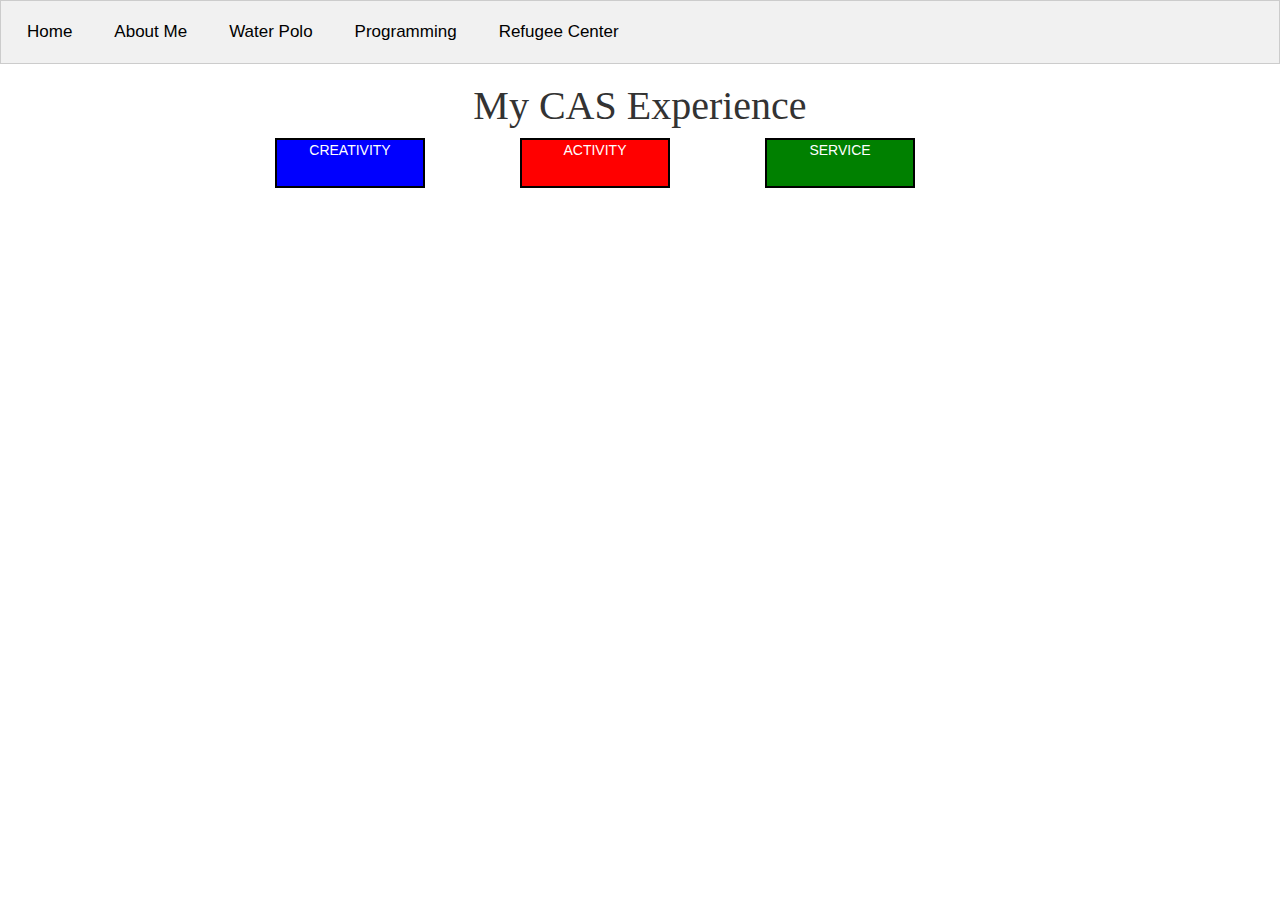
<file: index.html>
<html>

	<head>
		<title>My CAS Experience</title>
		
		<link rel="stylesheet"
				type="text/css"
				href="bootstrap.css"
		/>
		<link rel="stylesheet"
				type="text/css"
				href="styles.css"
		/>
	</head>
	<body>

<ul class="tab">

		<li> <a href="index.html">
		Home
		</a> </li>
		
		<li><a href="AboutMe.html">
		About Me
		</a> </li>
	
		<li><a href="WaterPolo.html">
		Water Polo
		</a> </li>
	
		<li><a href="programming.html">
		Programming
		</a></li>
		
		<li><a href="refugeecenter.html">
		Refugee Center
		</a></li>
		
</ul>

		
	<div class="container">
		<h1>My CAS Experience</h1>
	<div class="container">
	<div class="col-xs-2"></div>
	<div id="creativity" align="center" class="col-xs-2">
	CREATIVITY
	</div>
	<div class="col-xs-1"></div>
	<div id="activity" align="center" class="col-xs-2">
	ACTIVITY
	</div>
	<div class="col-xs-1"></div>
	<div id="service" align="center" class="col-xs-2">
	SERVICE
	</div>
	<div class="col-xs-2"></div>
	</div>
 	</body>
</html>
</file>
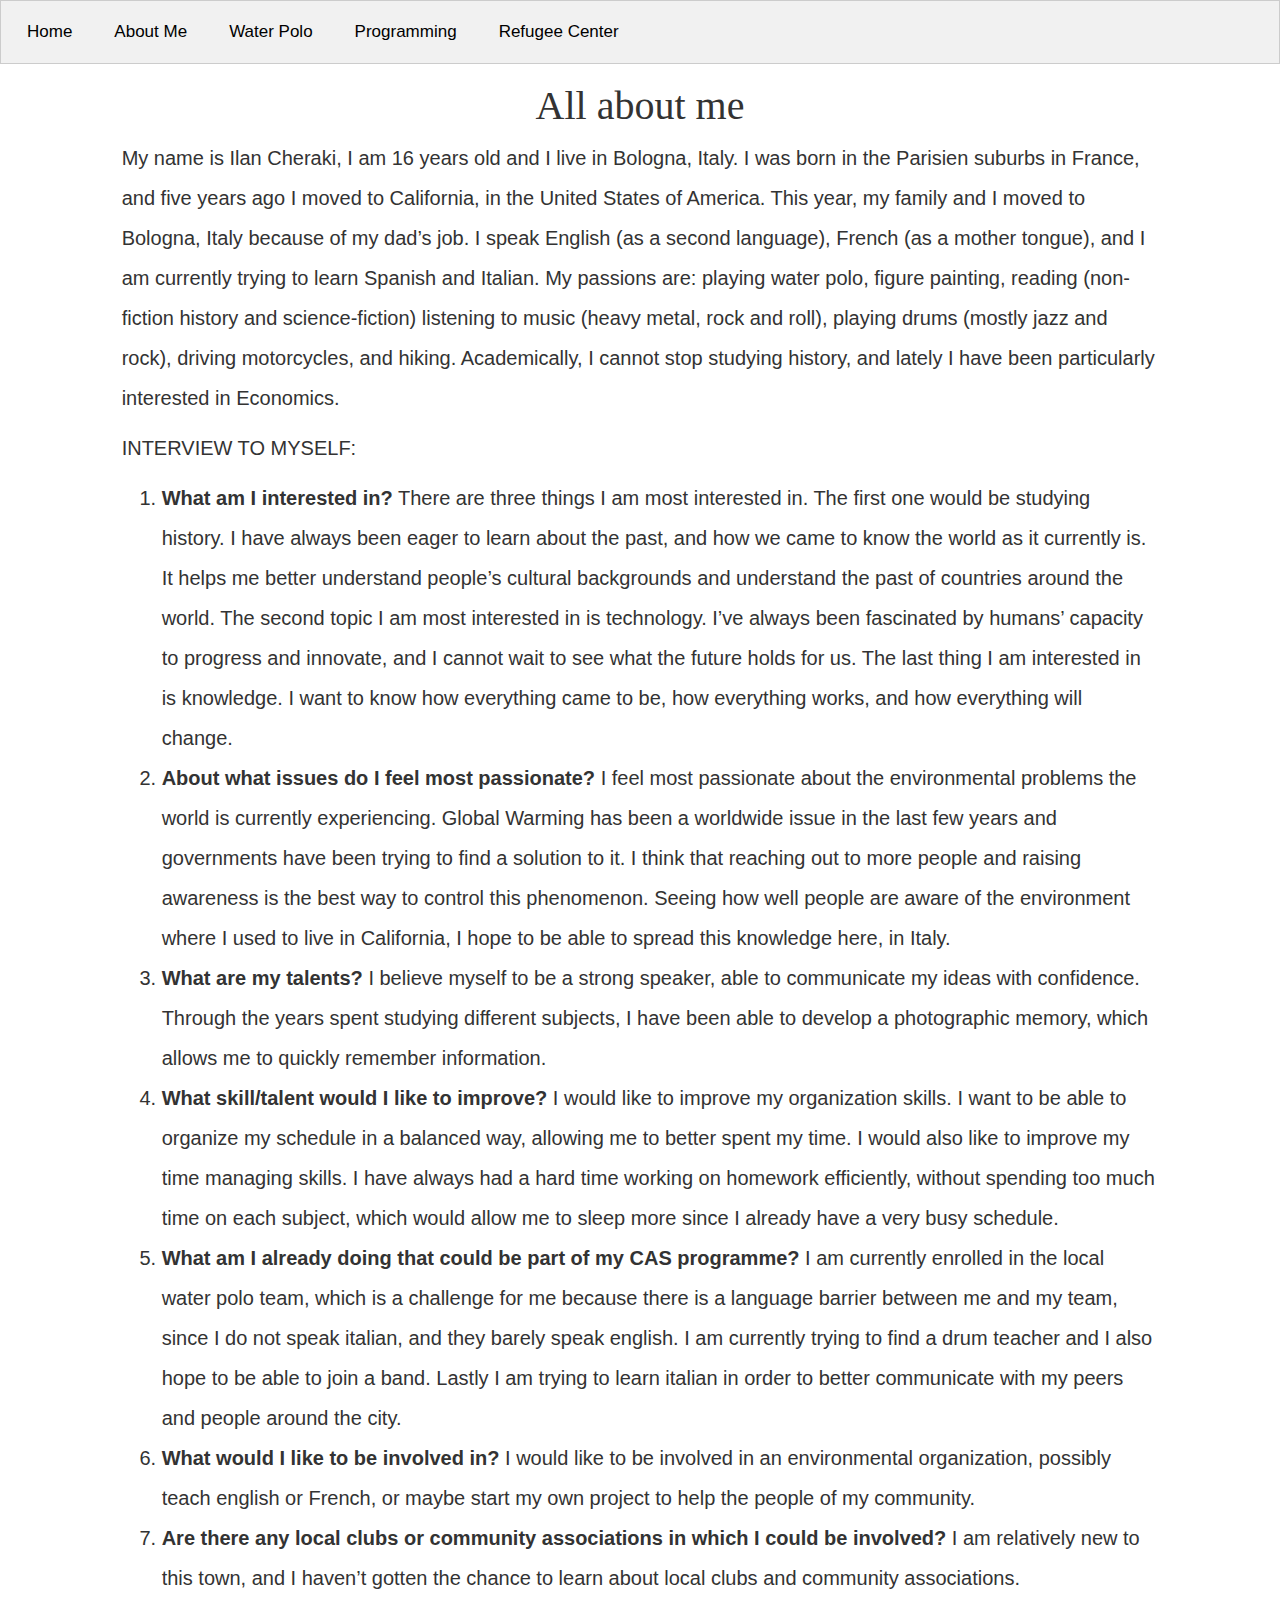
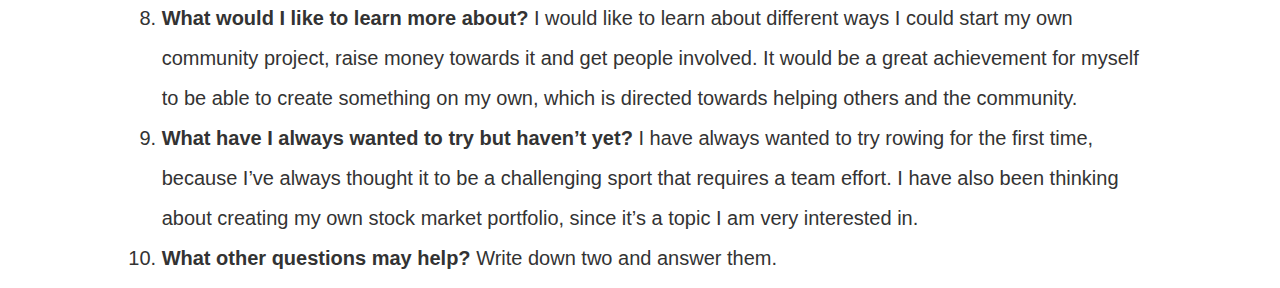
<file: AboutMe.html>
<html>

	<head>
		<title>My CAS Experience</title>
			<link rel="stylesheet"
				type="text/css"
				href="bootstrap.css"
		/>
			<link rel="stylesheet"
				type="text/css"
				href="styles.css"
		/>
	</head>
	<body>

	<ul class="tab">

		<li> <a href="index.html">
		Home
		</a> </li>
		
		<li><a href="AboutMe.html">
		About Me
		</a> </li>
	
		<li><a href="WaterPolo.html">
		Water Polo
		</a> </li>
		
		<li><a href="programming.html">
		Programming
		</a></li>
		
		<li><a href="refugeecenter.html">
		Refugee Center
		</a></li>
		
</ul>

		<h1> All about me </h1>
		<div class="col-md-1">
		</div>
		<div class="col-md-10">
		<p>My name is Ilan Cheraki, I am 16 years old and I live in Bologna, Italy. I was born in the Parisien suburbs in France, and five years ago I moved to California, in the United States of America. This year, my family and I moved to Bologna, Italy because of my dad’s job. I speak English (as a second language), French (as a mother tongue), and I am currently trying to learn Spanish and Italian. My passions are: playing water polo, figure painting, reading (non-fiction history and science-fiction) listening to music (heavy metal, rock and roll), playing drums (mostly jazz and rock), driving motorcycles, and hiking. Academically, I cannot stop studying history, and lately I have been 
		particularly interested in Economics. </p>
		
		<p>

INTERVIEW TO MYSELF:
<ol>
<li> <strong>What am I interested in?</strong> There are three things I am most interested in. The first one would be studying history. I have always been eager to learn about the past, and how we came to know the world as it currently is. It helps me better understand people’s cultural backgrounds and understand the past of countries around the world. The second topic I am most interested in is technology. I’ve always been fascinated by humans’ capacity to progress and innovate, and I cannot wait to see what the future holds for us. The last thing I am interested in is knowledge. I want to know how everything came to be, how everything works, and how everything will change. </li>

<li> <strong>About what issues do I feel most passionate? </strong>I feel most passionate about the environmental problems the world is currently experiencing. Global Warming has been a worldwide issue in the last few years and governments have been trying to find a solution to it. I think that reaching out to more people and raising awareness is the best way to control this phenomenon. Seeing how well people are aware of the environment where I used to live in California, I hope to be able to spread this knowledge here, in Italy.</li>

<li> <strong>What are my talents?</strong> I believe myself to be a strong speaker, able to communicate my ideas with confidence. Through the years spent studying different subjects, I have been able to develop a photographic memory, which allows me to quickly remember information.</li>

<li> <strong>What skill/talent would I like to improve?</strong> I would like to improve my organization skills. I want to be able to organize my schedule in a balanced way, allowing me to better spent my time. I would also like to improve my time managing skills. I have always had a hard time working on homework efficiently, without spending too much time on each subject, which would allow me to sleep more since I already have a very busy schedule.</li>

<li> <strong>What am I already doing that could be part of my CAS programme?</strong> I am currently enrolled in the local water polo team, which is a challenge for me because there is a language barrier between me and my team, since I do not speak italian, and they barely speak english. I am currently trying to find a drum teacher and I also hope to be able to join a band. Lastly I am trying to learn italian in order to better communicate with my peers and people around the city.</li>

<li> <strong>What would I like to be involved in? </strong>I would like to be involved in an environmental organization, possibly teach english or French, or maybe start my own project to help the people of my community.</li>

<li> <strong>Are there any local clubs or community associations in which I could be involved?</strong> I am relatively new to this town, and I haven’t gotten the chance to learn about local clubs and community associations.</li>

<li> <strong>What would I like to learn more about?</strong> I would like to learn about different ways I could start my own community project, raise money towards it and get people involved. It would be a great achievement for myself to be able to create something on my own, which is directed towards helping others and the community.</li>

<li> <strong>What have I always wanted to try but haven’t yet?</strong> I have always wanted to try rowing for the first time, because I’ve always thought it to be a challenging sport that requires a team effort. I have also been thinking about creating my own stock market portfolio, since it’s a topic I am very interested in.</li>

<li> <strong>What other questions may help?</strong> Write down two and answer them.</li>
</ol>
</p>
		</div>
	</body>
<html>
</file>
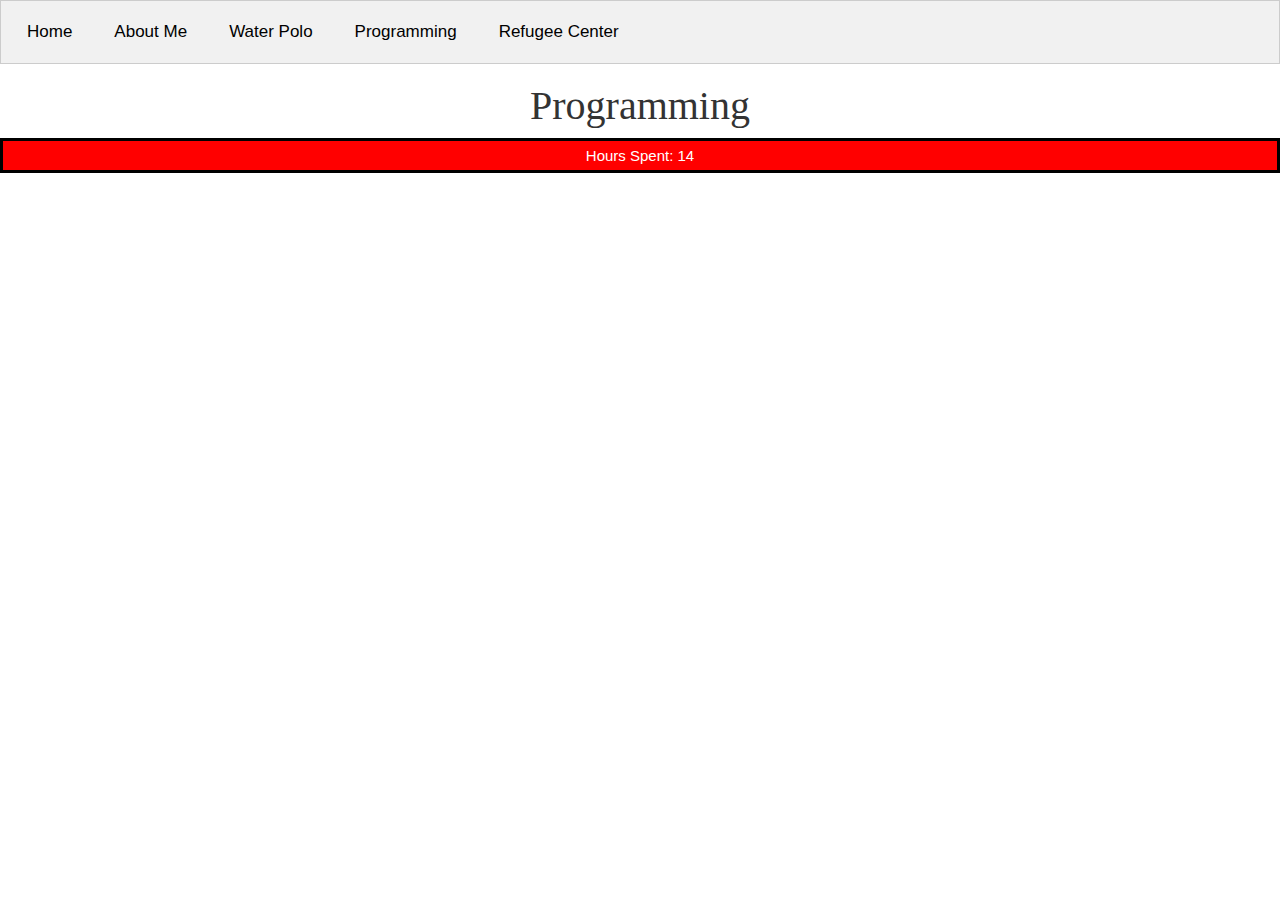
<file: programming.html>
<html>

	<head>
		<title>My CAS Experience</title>
			<link rel="stylesheet"
				type="text/css"
				href="bootstrap.css"
		/>
			<link rel="stylesheet"
				type="text/css"
				href="styles.css"
		/>
	</head>
	<body>
	<ul class="tab">

		<li> <a href="index.html">
		Home
		</a> </li>
		
		<li><a href="AboutMe.html">
		About Me
		</a> </li>
	
		<li><a href="WaterPolo.html">
		Water Polo
		</a> </li>
		
		<li><a href="programming.html">
		Programming
		</a></li>
		
		<li><a href="refugeecenter.html">
		Refugee Center
		</a></li>
	</ul>
	<h1> Programming </h1>
	<p class="hours">Hours Spent: 14</p>
	</body>
<html>
</file>
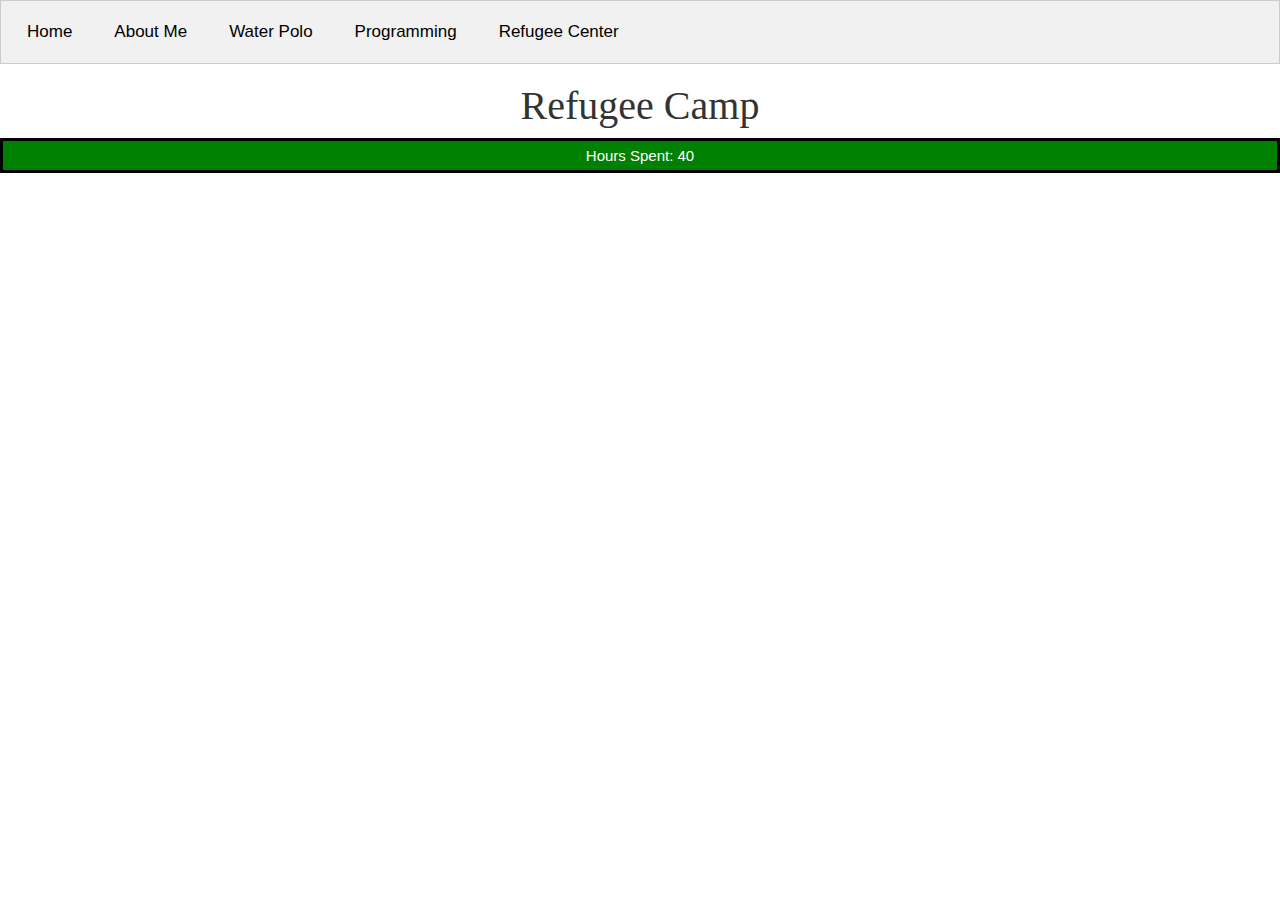
<file: refugeecenter.html>
<html>

	<head>
		<title>My CAS Experience</title>
			<link rel="stylesheet"
				type="text/css"
				href="bootstrap.css"
		/>
			<link rel="stylesheet"
				type="text/css"
				href="styles.css"
		/>
	</head>
	<body>
	<ul class="tab">

		<li> <a href="index.html">
		Home
		</a> </li>
		
		<li><a href="AboutMe.html">
		About Me
		</a> </li>
	
		<li><a href="WaterPolo.html">
		Water Polo
		</a> </li>
		
		<li><a href="programming.html">
		Programming
		</a></li>
	
		<li><a href="refugeecenter.html">
		Refugee Center
		</a></li>
		
</ul>

		<h1> Refugee Camp </h1>
		<p class="hours2">Hours Spent: 40</p>
	</body>
<html>
</file>
<file: styles.css>
ul.tab {
    list-style-type: none;
    margin: 0;
    padding: 0;
    overflow: hidden;
    border: 1px solid #ccc;
    background-color: #f1f1f1;
}

ul.tab li {float: left;}

ul.tab li a {
    display: inline-block;
    color: black;
    text-align: center;
    padding: 14px 16px;
    text-decoration: none;
    transition: 0.3s;
    font-size: 17px;
}

ul.tab li a:hover {background-color: #ddd;}


#creativity {
border: 2px solid black;
height: 50px;
width: 150px;
background-color: blue;
color: white;
}
#activity {
border: 2px solid black;
width: 150px;
height: 50px;
background-color: red;
color: white;
}
#service {
border: 2px solid black;
width: 150px;
height: 50px;
background-color: green;
color: white;
}

a{
	color:blacks;
	text-decoration:none;
	font-size: 25px;
	margin-left: 10px;
}

a:hover{
	color:black;
	background:white;
	text-decoration: none;
}

.greenlink:hover{
	color:green;
	background:gray;
}


h1{
		font-family:'Book Antiqua';
		font-size: 30pt;
		text-align: center;
}
p{
line-height: 2.0;
font-size: 15pt;
}
.thick{
	font-weight: bold;
}
li{
line-height: 2.0;
font-size: 15pt;
}
.displayed {
    display: block;
    margin-left: auto;
    margin-right: auto;
}
.warning{
font-size:90px;
color:red;
}
p.hours{
color: white;
font-size: 15px;
text-align: center;
border-style: solid;
border-width: medium;
border-color:black;
height: 35px;
background: red;
}
p.hours1{
color: white;
font-size: 15px;
text-align: center;
border-style: solid;
border-width: medium;
border-color:black;
height: 35px;
background: blue;
}
p.hours2{
color: white;
font-size: 15px;
text-align: center;
border-style: solid;
border-width: medium;
border-color:black;
height: 35px;
background: green;
}


h3{
	text-align: center;
}

.indent {
	margin-left:10px;
}
.gap_below {
	margin-bottom:25px;
}
</file>
